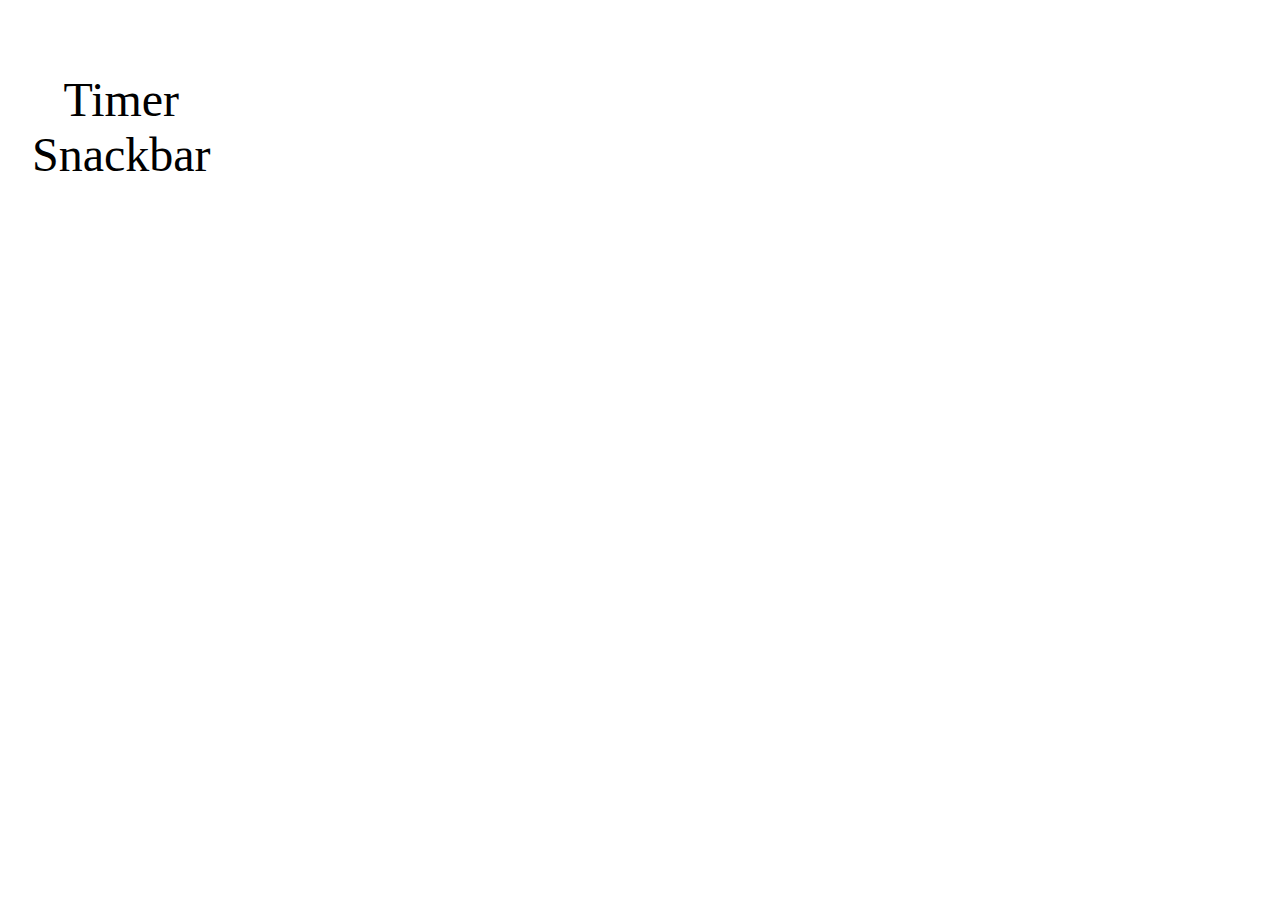
<file: src/index.html>
<!DOCTYPE html>
<html lang="en">
  <head>
    <meta charset="UTF-8" />
    <link rel="icon" type="image/svg+xml" href="/favicon.svg" />
    <meta name="viewport" content="width=device-width, initial-scale=1.0" />
    <title>Vanilla App Template</title>
    <link rel="stylesheet" href="./css/styles.css" />
  </head>
  <body>
    <ul>
      <li><a href="./1-timer.html">Timer</a></li>
      <li><a href="./2-snackbar.html">Snackbar</a></li>
    </ul>
  </body>
</html>
</file>
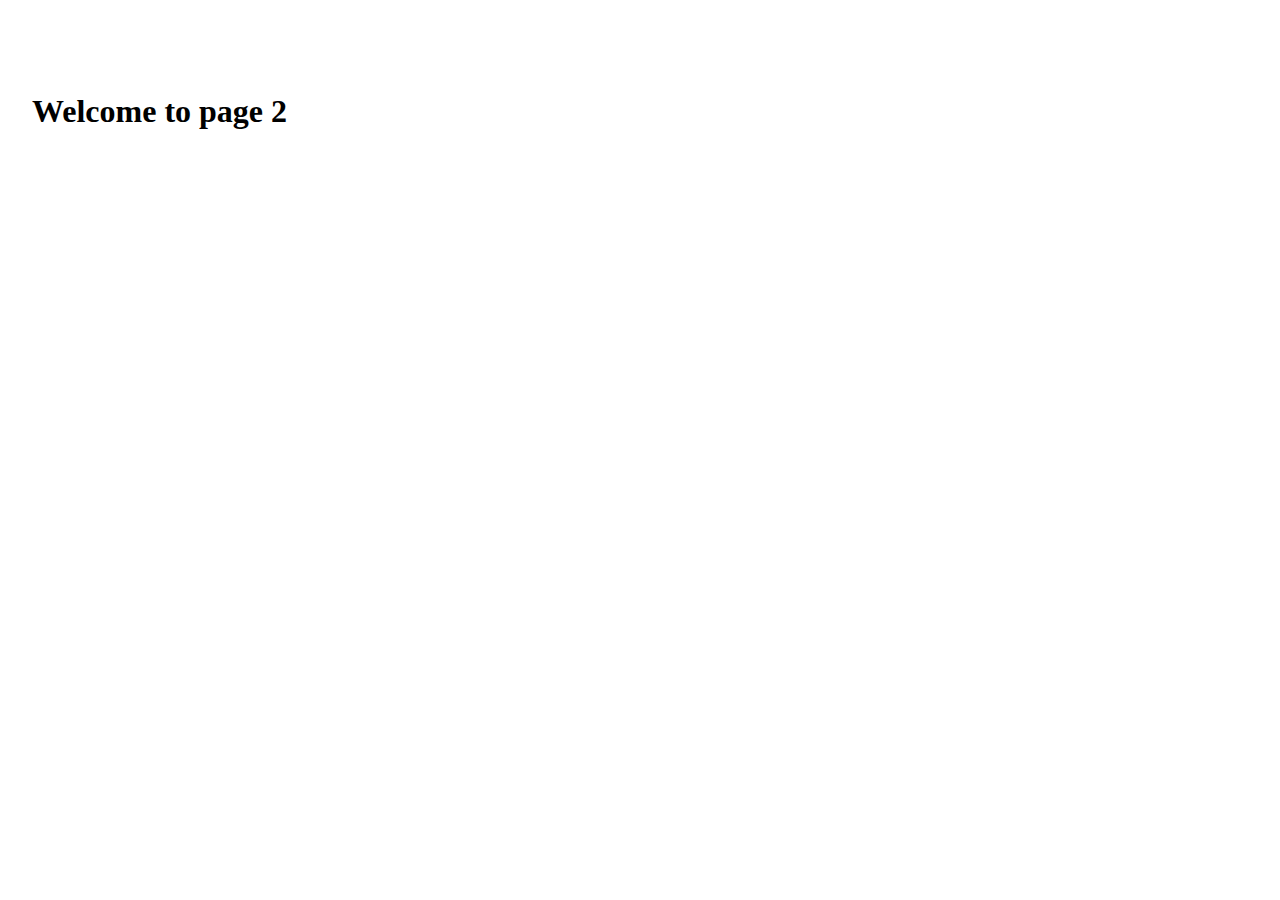
<file: src/page-2.html>
<!DOCTYPE html>
<html lang="en">
  <head>
    <meta charset="UTF-8" />
    <meta http-equiv="X-UA-Compatible" content="IE=edge" />
    <meta name="viewport" content="width=device-width, initial-scale=1.0" />
    <title>Page 2</title>
    <link rel="stylesheet" href="./css/styles.css" />
  </head>
  <body>
    <load
      src="./partials/header.html"
      icon-path="./img/sprite.svg#logo"
      highlight-act="active"
    />

    <main>
      <div class="container">
        <h1 class="main-title">
          <span class="main-title-gradient">Welcome</span> to page 2
        </h1>
        <load src="./partials/back-link.html" />
      </div>
    </main>

    <load src="./partials/footer.html" />
  </body>
</html>
</file>
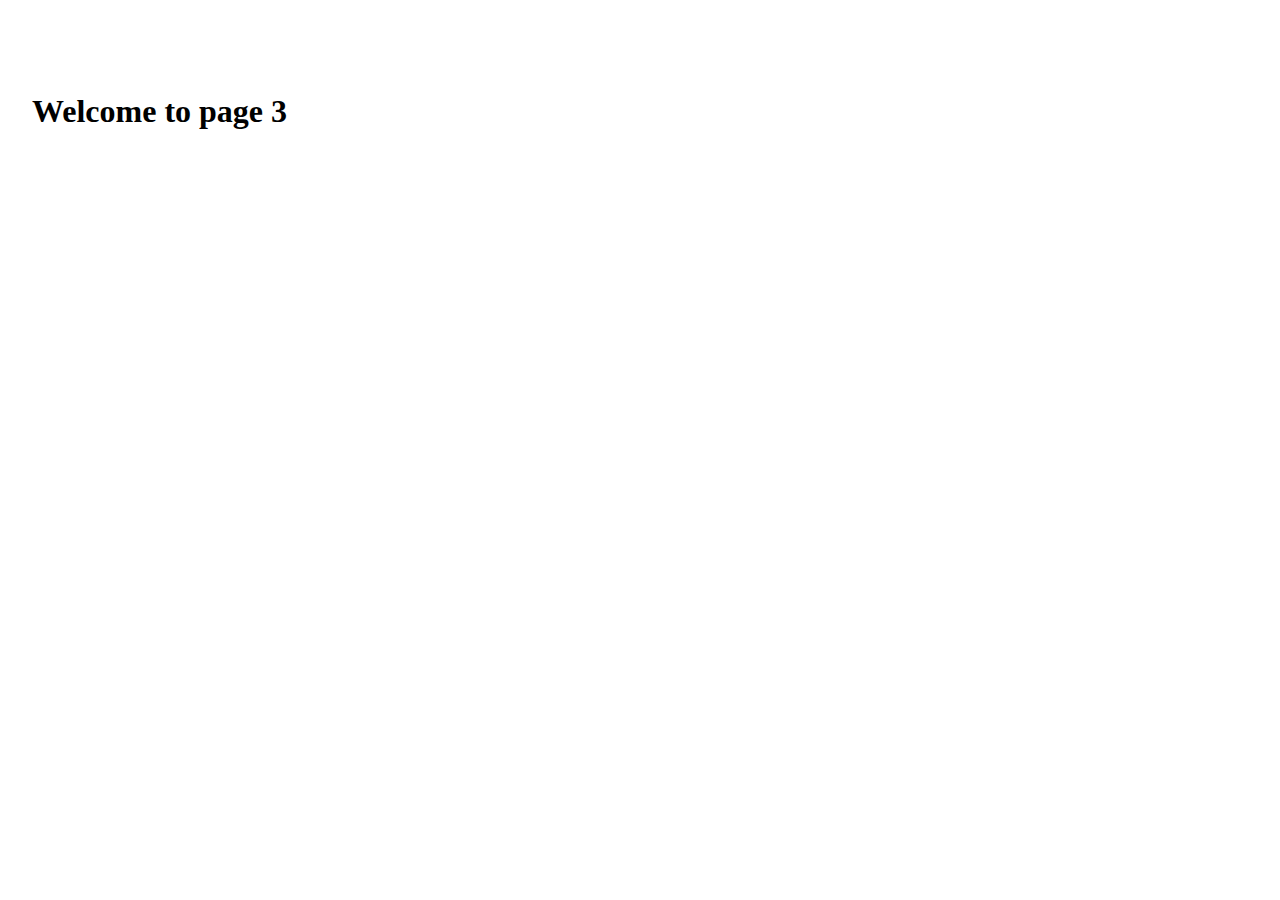
<file: src/page-3.html>
<!DOCTYPE html>
<html lang="en">
  <head>
    <meta charset="UTF-8" />
    <meta http-equiv="X-UA-Compatible" content="IE=edge" />
    <meta name="viewport" content="width=device-width, initial-scale=1.0" />
    <title>Page 3</title>
    <link rel="stylesheet" href="./css/styles.css" />
  </head>
  <body>
    <load
      src="./partials/header.html"
      icon-path="./img/sprite.svg#logo"
      highlight-curr="active"
    />

    <main>
      <div class="container">
        <h1 class="main-title">
          <span class="main-title-gradient">Welcome</span> to page 3
        </h1>
        <load src="./partials/back-link.html" />
      </div>
    </main>

    <load src="./partials/footer.html" />
  </body>
</html>
</file>
<file: src/css/styles.css>
* {
  box-sizing: border-box;
}

body {
  padding-top: 64px;
  padding-left: 24px;
  display: flex;
  flex-direction: column;
  align-items: flex-start;
  text-align: center;
  gap: 20px; /* відстань між a, input+button, таймером */
}

ul {
  list-style-type: none;
  padding: 0;
  margin: 0;
}

ul:last-child {
  margin-bottom: 0;
}

a {
  text-decoration: none;
  color: black;
  font-size: 48px;
  margin-bottom: 0;
}

#datetime-picker,
[data-start] {
  display: inline-block;
  vertical-align: middle;
  margin: 0;
}

#datetime-picker {
  width: 272px;
  height: 40px;
  border-radius: 4px;
  font-family: 'Montserrat', sans-serif;
  font-weight: 400;
  font-size: 16px;
  line-height: 1.5;
  letter-spacing: 0.04em;
  color: #2e2f42;
  margin-right: 8px;
}

#datetime-picker + [data-start] {
  margin-left: 0;
}

.timer {
  display: flex;
  gap: 24px;
  justify-content: center;
  align-items: center;
  margin-top: 0;
}

.field {
  display: flex;
  flex-direction: column;
  align-items: center;
}

.value {
  display: block;
  background-color: transparent;
  text-align: center;
  font-family: 'Montserrat', sans-serif;
  font-weight: 400;
  font-size: 40px;
  line-height: 1.2;
  letter-spacing: 0.04em;
  color: #2e2f42;
  padding: 10px 15px;
  border-radius: 6px;
  min-width: 60px;
}

.label {
  margin-top: 6px;
  text-transform: uppercase;
  letter-spacing: 0.05em;
  font-weight: 400;
  font-size: 16px;
  line-height: 1.5;
  color: #2e2f42;
}

.timer-input {
  border-radius: 8px;
  border-color: #808080;
  width: 272px;
  height: 40px;
  padding-left: 16px;
  font-family: 'Montserrat', sans-serif;
  font-weight: 400;
  font-size: 16px;
  line-height: 1.5;
  letter-spacing: 0.04em;
  color: #2e2f42;
  transition: border-color 250ms cubic-bezier(0.4, 0, 0.2, 1),
    color 250ms cubic-bezier(0.4, 0, 0.2, 1);
}

.timer-input:hover {
  border-color: #000000;
}

.timer-input:active {
  border-color: #4e75ff;
}

.timer-input:disabled {
  border-color: #808080;
  color: #808080;
}

.timer-btn {
  display: inline-block;
  margin: 0;
  border-radius: 8px;
  padding: 8px 16px;
  width: 75px;
  height: 40px;
  border: none;
  background: #4e75ff;
  font-family: 'Montserrat', sans-serif;
  font-weight: 500;
  font-size: 16px;
  line-height: 1.5;
  letter-spacing: 0.04em;
  text-align: center;
  color: #fff;
  cursor: pointer;
  transition: background-color 250ms cubic-bezier(0.4, 0, 0.2, 1);
}

.timer-btn:hover,
.timer-btn:focus {
  background: #6c8cff;
}

.form {
  width: 360px;
  display: flex;
  flex-direction: column;
  flex-wrap: wrap;
  gap: 24px;
}

.form label {
  font-family: 'Montserrat', sans-serif;
  font-size: 16px;
  line-height: 1.5;
  letter-spacing: 0.04em;
  color: #2e2f42;
}

.form input[type='number'] {
  height: 40px;
  width: 360px;
  padding: 8px 12px;
  font-size: 14px;
  border-radius: 4px;
  border: 1px solid #808080;
  box-sizing: border-box;
}

fieldset {
  border: 1px solid #808080;
  border-radius: 6px;
  padding: 12px 16px;
}

legend {
  font-size: 14px;
  color: #2e2f42;
  padding: 0 6px;
}

.form button {
  border: none;
  cursor: pointer;
  background: #4e75ff;
  border-radius: 8px;
  padding: 8px 16px;
  width: 360px;
  height: 40px;
  font-family: 'Montserrat', sans-serif;
  font-weight: 500;
  font-size: 16px;
  line-height: 1.5;
  letter-spacing: 0.04em;
  color: #fff;
  transition: background-color 250ms cubic-bezier(0.4, 0, 0.2, 1),
    color 250ms cubic-bezier(0.4, 0, 0.2, 1);
}

.form button:hover {
  background: #6c8cff;
}
</file>
